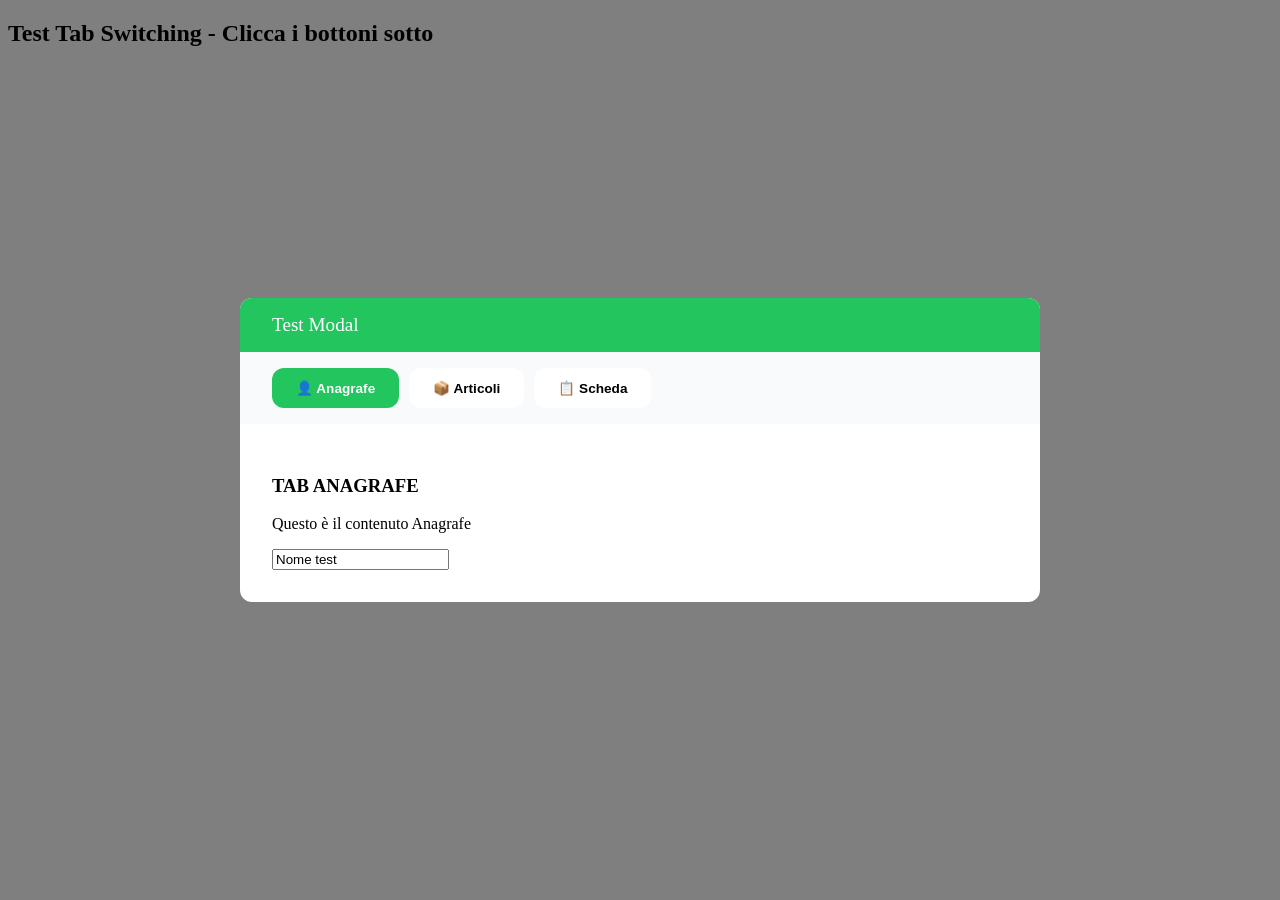
<file: test_tabs.html>
<!DOCTYPE html>
<html>
<head>
<title>Test Tabs</title>
<style>
.overlay {
    position: fixed; top: 0; left: 0; width: 100%; height: 100%;
    background: rgba(0,0,0,0.5); display: flex; justify-content: center; align-items: center;
    z-index: 9999;
}
.modal {
    background: white; border-radius: 12px; width: 800px; max-height: 90vh;
    display: flex; flex-direction: column; overflow: hidden;
}
.modal-header {
    padding: 1rem 2rem; background: #22c55e; color: white; font-size: 1.2rem;
}
.tab-buttons {
    display: flex; gap: 10px; padding: 1rem 2rem; background: #f8fafc;
    position: relative; z-index: 10;
}
.tab-button {
    padding: 0.75rem 1.5rem; cursor: pointer; border: none;
    background: white; border-radius: 12px; font-weight: 600; font-size: 0.85rem;
}
.tab-button.active {
    color: white; background: #22c55e;
}
.tab-content { display: none; padding: 2rem; }
.tab-content.active { display: block; }
form { flex: 1; overflow-y: auto; padding: 0; }
</style>
</head>
<body>
<h2>Test Tab Switching - Clicca i bottoni sotto</h2>
<div class="overlay">
    <div class="modal">
        <div class="modal-header">Test Modal</div>
        <div class="tab-buttons">
            <button type="button" class="tab-button active" onclick="switchTab('anagrafe')">👤 Anagrafe</button>
            <button type="button" class="tab-button" onclick="switchTab('articoli')">📦 Articoli</button>
            <button type="button" class="tab-button" onclick="switchTab('scheda')">📋 Scheda</button>
        </div>
        <form>
            <div id="anagrafeTab" class="tab-content active">
                <h3>TAB ANAGRAFE</h3>
                <p>Questo è il contenuto Anagrafe</p>
                <input type="text" value="Nome test">
            </div>
            <div id="articoliTab" class="tab-content">
                <h3>TAB ARTICOLI</h3>
                <p>Questo è il contenuto Articoli</p>
                <input type="text" value="Articolo test">
            </div>
            <div id="schedaTab" class="tab-content">
                <h3>TAB SCHEDA</h3>
                <p>Questo è il contenuto Scheda</p>
                <input type="text" value="Scheda test">
            </div>
        </form>
    </div>
</div>

<script>
function switchTab(name) {
    // Reset all
    document.querySelectorAll('.tab-button').forEach(function(b) { b.classList.remove('active'); });
    document.querySelectorAll('.tab-content').forEach(function(t) { t.classList.remove('active'); t.style.display = 'none'; });
    // Activate
    event.target.classList.add('active');
    var tab = document.getElementById(name + 'Tab');
    if (tab) { tab.classList.add('active'); tab.style.display = 'block'; }
}
</script>
</body>
</html>
</file>
